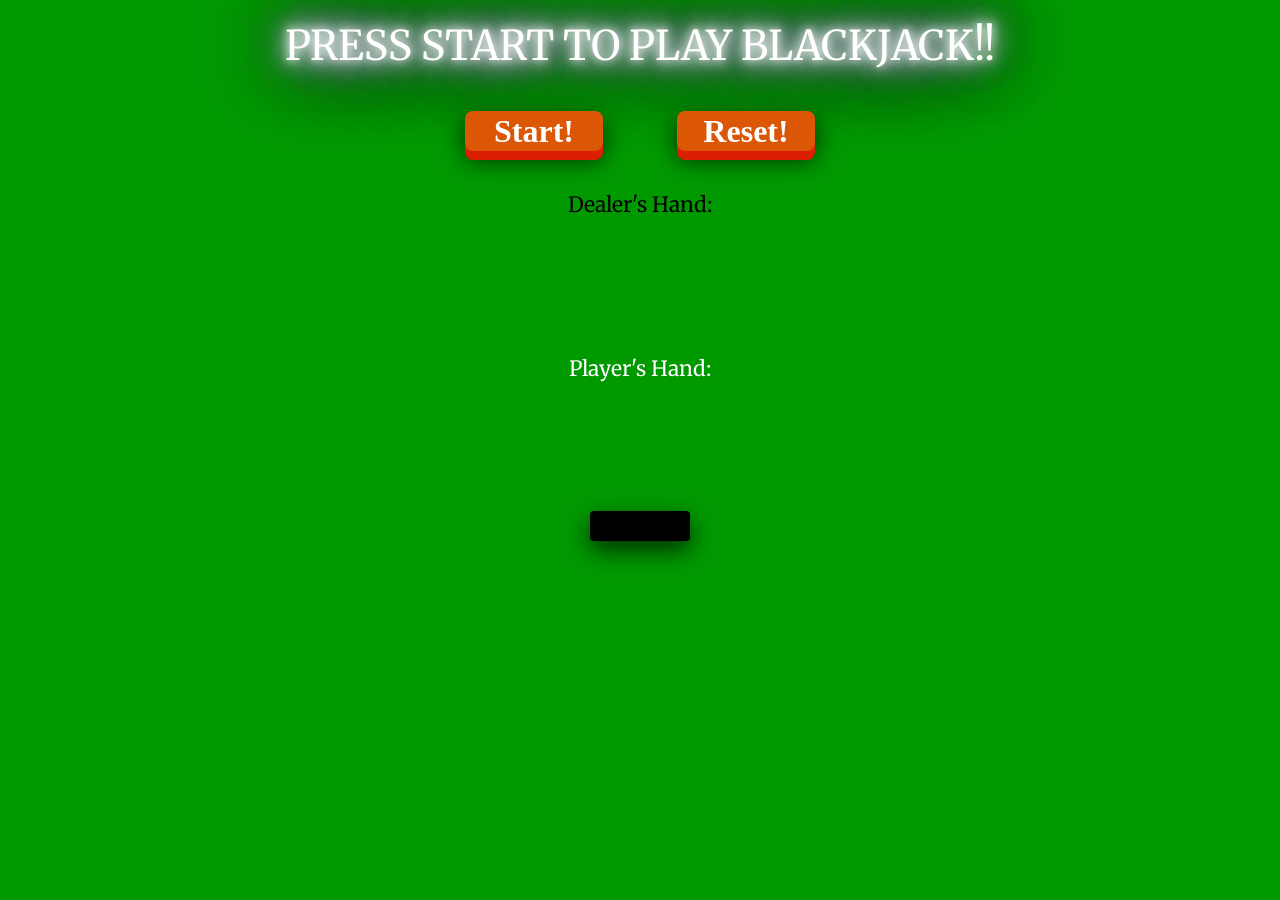
<file: bj.html>
<!DOCTYPE html>
<html>
<head>
    <title>BlackJack's Game</title>
    <link rel="stylesheet" type="text/css" href="reset.css">
    <link rel="stylesheet" type="text/css" href="main.css">
    <!--<link rel="stylesheet" type="text/css" href="http://fonts.googleapis.com/css?family=Yanone+Kaffeesatx:700">-->
    <link href="https://fonts.googleapis.com/css?family=Merriweather:700" rel="stylesheet">
    <script type="text/javascript" src="https://ajax.googleapis.com/ajax/libs/jquery/1.11.0/jquery.min.js" defer></script>
    <script type="text/javascript" src="21game.js" defer></script>

</head>
<body>
<header>
    <p class="title">PRESS START TO PLAY BLACKJACK!!</p>
    <div class="console">
        <a href="javascript:void(0);" id="start">Start!</a>
        <a href="javascript:void(0);" id="reset">Reset!</a>
    </div>
</header>
<div class="centered">

    <div class="results">
        <div class="dealer">
            <h1>Dealer's Hand:</h1>
            <!--inline style to keep Player's Hand in the middle of the table-->
            <div class="dealers_cards" style="height:96px">
                <ul>

                </ul>
            </div>
            <div class="score"></div>
        </div>
        <div class="player">
            <h1>Player's Hand:</h1>
            <div class="players_cards">
                <ul>

                </ul>
            </div>
            <!--<div class="score"></div>-->

        </div>
    </div>
</div>
<div class="pscore"></div>
<div class="gameConsole" style="visibility: hidden;">
    <a href="javascript:void(0);" id="hit">Hit!</a>
    <a href="javascript:void(0);" id="stand">Stand</a>
</div>
</body>
</html>
</file>
<file: main.css>
html {
    position: relative;
    min-height: 100%;
    background-color: #009900;
}

body {
    background-color: #009900;
    margin: 0 0 40px;
    /* bottom = footer height */
    padding: 0px;
}

header{
    color: yellow;
    /*border: 1px solid yellow;*/
    text-align: center;
    padding: 10px;
}

.title{
    font-size: 40px;
    display: inline-block;
    -webkit-box-sizing: border-box;
    -moz-box-sizing: border-box;
    box-sizing: border-box;
    padding: 10px;
    border: none;
    font: normal 41px/normal 'Merriweather', serif;
    color: rgba(255,255,255,1);
    text-align: center;
    -o-text-overflow: clip;
    text-overflow: clip;
    white-space: pre;
    text-shadow: 0 0 10px rgba(255,255,255,1) , 0 0 20px rgba(255,255,255,1) , 0 0 30px rgba(255,255,255,1) , 0 0 40px #7700ff , 0 0 70px #7700ff , 0 0 80px #ff002e , 0 0 100px #7700ff ;
    -webkit-transition: all 200ms cubic-bezier(0.42, 0, 0.58, 1);
    -moz-transition: all 200ms cubic-bezier(0.42, 0, 0.58, 1);
    -o-transition: all 200ms cubic-bezier(0.42, 0, 0.58, 1);
    transition: all 200ms cubic-bezier(0.42, 0, 0.58, 1);
}

.title:hover {
    text-shadow: 0 0 10px rgba(255,255,255,1) , 0 0 20px rgba(255,255,255,1) , 0 0 30px rgba(255,255,255,1) , 0 0 40px #00ffff , 0 0 70px #00ffff , 0 0 80px #00ffff , 0 0 100px #00ffff ;
}


.console{
    position: relative;
    width: 350px;
    color: red;
    /*border: 1px solid red*/
    margin: 10px auto;
}

.console a{
    position: relative;
    color: rgba(255,255,255,1);
    text-decoration: none;
    background-color: rgba(219,87,5,1);
    font-weight: 700;
    font-family: 'Yanone Kaffeesatz';
    font-size: 2em;
    display: block;
    padding: 4px;
    border-radius: 8px;
    -moz-box-shadow: 0px 9px 0px rgba(219,31,5,1), 0px 9px 25px rgba(0,0,0,.7);
    box-shadow: 0px 9px 0px rgba(219,31,5,1), 0px 9px 25px rgba(0,0,0,.7);
    margin: 20px auto;
    width: 130px;
    text-align: center;

    -moz-transition: all .1s ease;
    transition: all .1s ease;
}

.console a:active {
    -moz-box-shadow: 0px 3px 0px rgba(219,31,5,1), 0px 3px 6px rgba(0,0,0,.9);
    box-shadow: 0px 3px 0px rgba(219,31,5,1), 0px 3px 6px rgba(0,0,0,.9);
}

#start {
    float: left;
}

#reset {
    float: right;
}

.centered{
    font: normal 21px/normal 'Merriweather', serif;
    overflow: hidden;
    position: relative;
    color: blue;
    /*border: 1px solid blue;*/
    height: 450px;
    width: 650px;
    margin: 10px auto;
    padding-top: 20px;
}

.results{
    color: green;
    /*border: 1px solid green;*/
}

.dealer{
    /*font-size: 25px;*/
    color: black;
    /*border: 1px solid black;*/
    text-align: center;
}

.dealers_cards, .players_cards{
    /*width: 600px;*/
    overflow: hidden;
    margin: auto;
    display: inline-block;
    padding: 10px 40px 10px 10px;
    color: grey;
    /*height: 110px;*/
    /*border: 1px solid yellow;*/

}

.results ul{
    /*border: 1px solid red;*/
    position: relative;
    display: inline-block;
    margin: auto;
}

.results li{
    position: relative;
    display: block;
    width: 30px;
    float: left;
}

.results img{
    /*width: 10%;*/
    height: 90px;
    display: block;
}

.player{
    margin-top: 15px;
    /*font-size: 25px;*/
    color: white;
    /*border: 1px solid white;*/
    text-align: center;
}

.players_cards{
    /*padding: 10px;*/
    color: purple;
    /*border: 1px solid purple;*/
}

.pscore{
    position: relative;
    background-color: black;
    height: 30px;
    width: 100px;
    margin: auto;
    bottom: 140px;
    border-radius: 4px;
    -moz-box-shadow: 0px 9px 25px rgba(0,0,0,.7);
    box-shadow: 0px 9px 25px rgba(0,0,0,.7);

}

.pscore p{
    padding-top: 5px;
    text-align: center;
    color: yellow;
    font-weight: 700;
    font-family: ;
    font-size: 1.2em;
}

.gameConsole{
    position: relative;
    width: 250px;
    color: red;
    /*border: 1px solid red*/
    margin: auto;
    bottom: 130px;
}

.gameConsole a{
    position: relative;
    color: black;
    text-decoration: none;
    background-color: rgba(255,208,0,1);
    font-weight: 700;
    font-family: 'Yanone Kaffeesatz';
    font-size: 1.2em;
    display: block;
    padding: 15px 10px 0px 10px;
    border-radius: 20px;
    -moz-box-shadow: 0px 9px 0px rgba(219,179,2,1), 0px 9px 25px rgba(0,0,0,.7);
    box-shadow: 0px 9px 0px rgba(219,179,2,1), 0px 9px 25px rgba(0,0,0,.7);
    margin: 10px auto;
    width: 50px;
    height: 35px;
    text-align: center;

    -moz-transition: all .1s ease;
    transition: all .1s ease;
}

.gameConsole a:active {
    -moz-box-shadow: 0px 3px 0px rgba(219,179,2,1), 0px 3px 6px rgba(0,0,0,.9);
    box-shadow: 0px 3px 0px rgba(219,179,2,1), 0px 3px 6px rgba(0,0,0,.9);
}

#hit {
    float: left;
}

#stand {
    float: right;
}

footer{
    position: fixed;
    bottom: 0;
    height: 40px;
    width: 100%;
    background-color: black;
    color: grey;
}

footer p{
    padding: 10px 10px 10px 10px;
}

/*#theBackImg {
    transform: rotate(90deg);
}*/
</file>
